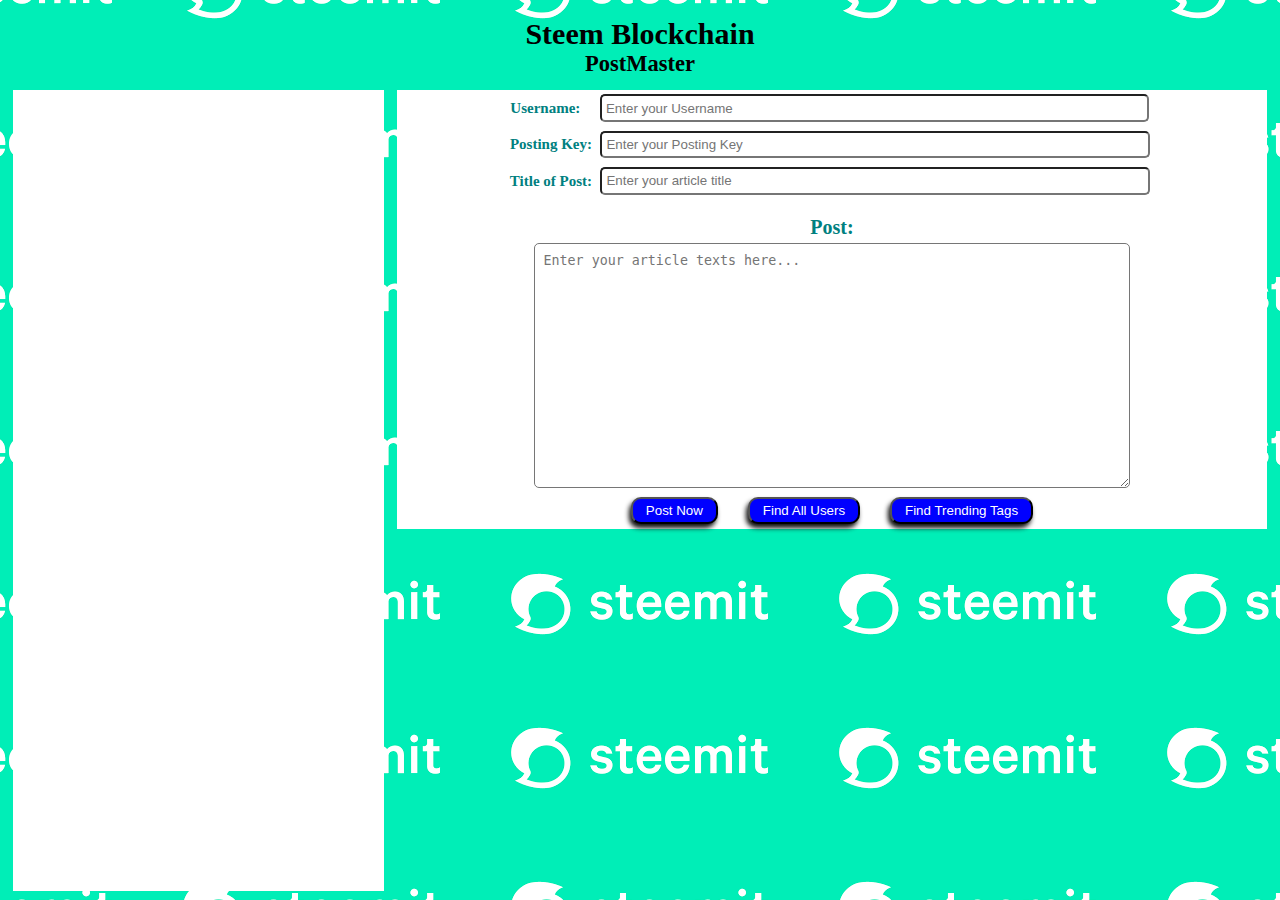
<file: steemtest.html>
<html>
<head>
<script src="http://cdn.steemjs.com/lib/latest/steem.min.js"></script>
<script language="JavaScript">
	function postArticle(){
		steem.broadcast.comment(
			document.getElementById('postingKey').value, // posting wif
			'', // author, // leave blank for new post
			'postmaster', // first tag
			document.getElementById('username').value, // username
			'my-post-assistant', // permlink
			document.getElementById('title').value, // title
			document.getElementById('article').value, // Body of post
			// json metadata (additional tags, app name...)
			{ tags: ['easy posting on Steemit'], app: 'postmaster'},
			function (err, result) {
				if(err) alert('failure... '+err);
				else alert('Success!');
			}
		);
	}
	function readUser() {
		steem.api.getAccounts(['maryfavour', 'gregjava'], function(err, result) {
			if(err) alert('failure... '+err);
			else alert('Ready!<br/>');
			for (var result in content) { if (content!=' ') alert('    '+content+",<br/>"); }
		});
	}
</script>
<style>
	*{ box-sizing:border-box; margin:0; padding:0 }
	body {text-align:center; font-size:15px; font-weight:bolder; }
	input {margin:0.5%; padding:0.5%; font-weight:lighter; border-radius:5px; }
	textarea {margin:0.5%; padding:1%; font-weight:lighter; border-radius:5px; }
	button {background-color:blue; color:white; transition:0.5s; border-radius:10px; margin:0.5% 1.5%; padding:0.5% 1.5%; box-shadow:-2px 4px 5px #111; }
	button:active {background-color:#ccc; color:white; }
	button:hover {background-color:white; color:blue; font-weight:bold; box-shadow:-1px 2px 5px #333;  }
	.title {font-size:20px;}
	.flexItems { display:flex; justify-content:center; align-items:center; background-color:white; color:teal; }
	.leftColumn { position:absolute; background-color:white; color:teal; top:10%; left:1%; width:29%; height:89%; }
	.rightColumn { position:absolute; background-color:white; color:teal; top:10%; left:31%; width:68%; }
</style>
</head>
<body>
	<span data-mobile-img="steemlogo2.png" style="background:url('steemlogo2.png') repeat center center; position:absolute; top:0; left:0; width:100%; height:100%; ">
	<br/>
		<header><h1>Steem Blockchain</h1><h2>PostMaster</h2></header>
		<div class="leftColumn">
			<div class="flexItems">
			</div>
		</div>
		<div class="rightColumn">
			Username: &nbsp; &nbsp;<input id="username" type="text" size="65" placeholder="Enter your Username" /><br/>
			Posting Key: <input id="postingKey" type="password" size="65" placeholder="Enter your Posting Key" /><br/>
			Title of Post: <input id="title" type="text" size="65" placeholder="Enter your article title" /><br/><br/>
			<span class="title">Post:</br/></span>
			<textarea id="article" rows="15" cols="70" placeholder="Enter your article texts here..."></textarea><br/>
			<button id="postIt" onclick="postArticle()">Post Now</button>
			<button id="postIt" onclick="readUser()">Find All Users</button>
			<button id="postIt" onclick="postArticle()">Find Trending Tags</button>
		</div>
	</span>
</body>
</html>
</file>
